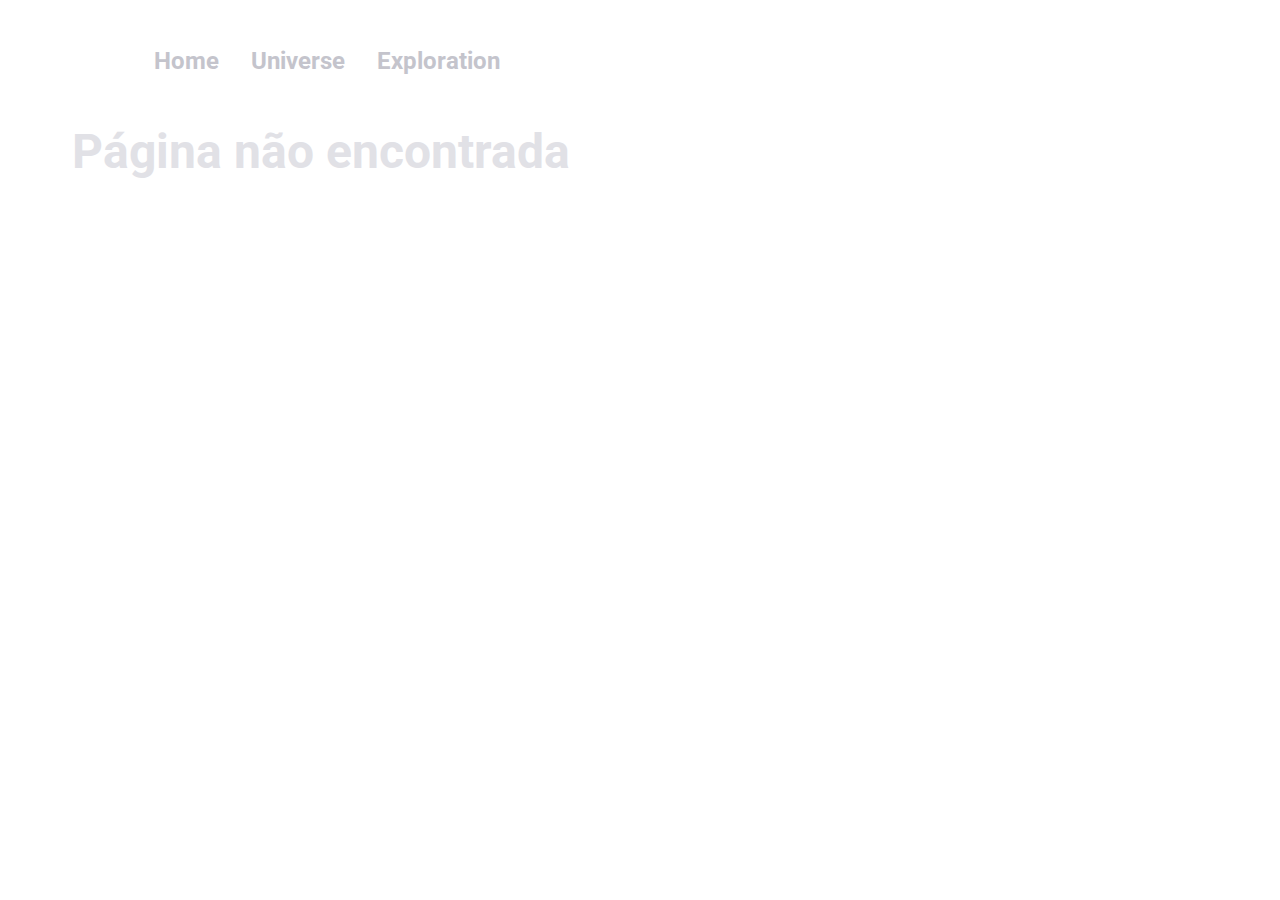
<file: index.html>
<!DOCTYPE html>
<html lang="pt-br">
   <head>

      <link rel="preconnect" href="https://fonts.googleapis.com">
      <link rel="preconnect" href="https://fonts.gstatic.com" crossorigin>
      <link href="https://fonts.googleapis.com/css2?family=Roboto:wght@100;300;400;500;700;900&display=swap" rel="stylesheet">

      <link rel="shortcut icon" href="./assets/svg/milky-way.svg" type="image/x-icon">
      <link rel="stylesheet" href="style.css">

      <meta charset="UTF-8">
      <meta name="viewport" content="width=device-width, initial-scale=1.0">
      <title>SPA - Universe</title>
   </head>
   <body>
      <nav>
         <img src="./assets/svg/milky-way.svg">
         <a href="/" onclick="route()">Home</a>
         <a href="/universe" onclick="route()">Universe</a>
         <a href="/exploration" onclick="route()">Exploration</a>
      </nav>

      <div id="app"></div>

      <script src="js/index.js" type="module"></script>
   </body>
</html>
</file>
<file: style.css>
* {
   margin: 0;
   padding: 0;
   box-sizing: border-box;
}

body {
   font-family: "Roboto", sans-serif;
}

nav {
   display: flex;
   align-items: center;
   gap: 2rem;

   padding: 2.5rem 4.5rem;
}

nav a {
   font-size: 1.5rem;
   font-weight: 700;
   line-height: 1.3rem;
   color: #C4C4CC;

   text-decoration: none;
}

nav a:hover {
   color: #FFF;
}

#app {
   height: calc(100vh - 7.625rem);
}

#app .home-wrapper {
   height: 100%;

   display: flex;
   flex-direction: column;
   justify-content: center;
   align-items: center;
   gap: 1.5rem;
}

#app h1 {
   color:#E1E1E6;
   font-size: 3rem;
   font-weight: 700;
   line-height: 3.75rem;
}

.home-wrapper button {
   border-radius: 5px;
   border: 2px solid #FFF;
   background: transparent;
   padding: 12px 32px;

   color: #FFF;
   font-size: 14px;
   font-weight: 700;
   line-height: 1.5rem;
   text-transform: uppercase;
}

.home-wrapper button:hover {
   color: #02799D;
   background: #FFF;
   cursor: pointer;
   transition: all .5s;
}

.exploration-wrapper,
.universe-wrapper {
   padding-top: 4rem;

   display: flex;
   flex-direction: column;
   gap: 1rem;
}

h1, p {
   padding-left: 4.5rem;
}

p {
   width: 40.5rem;

   color:#E1E1E6;
   font-size: 18px;
   line-height: 1.75rem;
}

.img-wrapper {
   position: absolute;
   z-index: -1;
   top: 0px;

   width: 100vw;
   height: 100vh;

   overflow: hidden;
}

.img-wrapper img {
   width: 100%;
}
</file>
